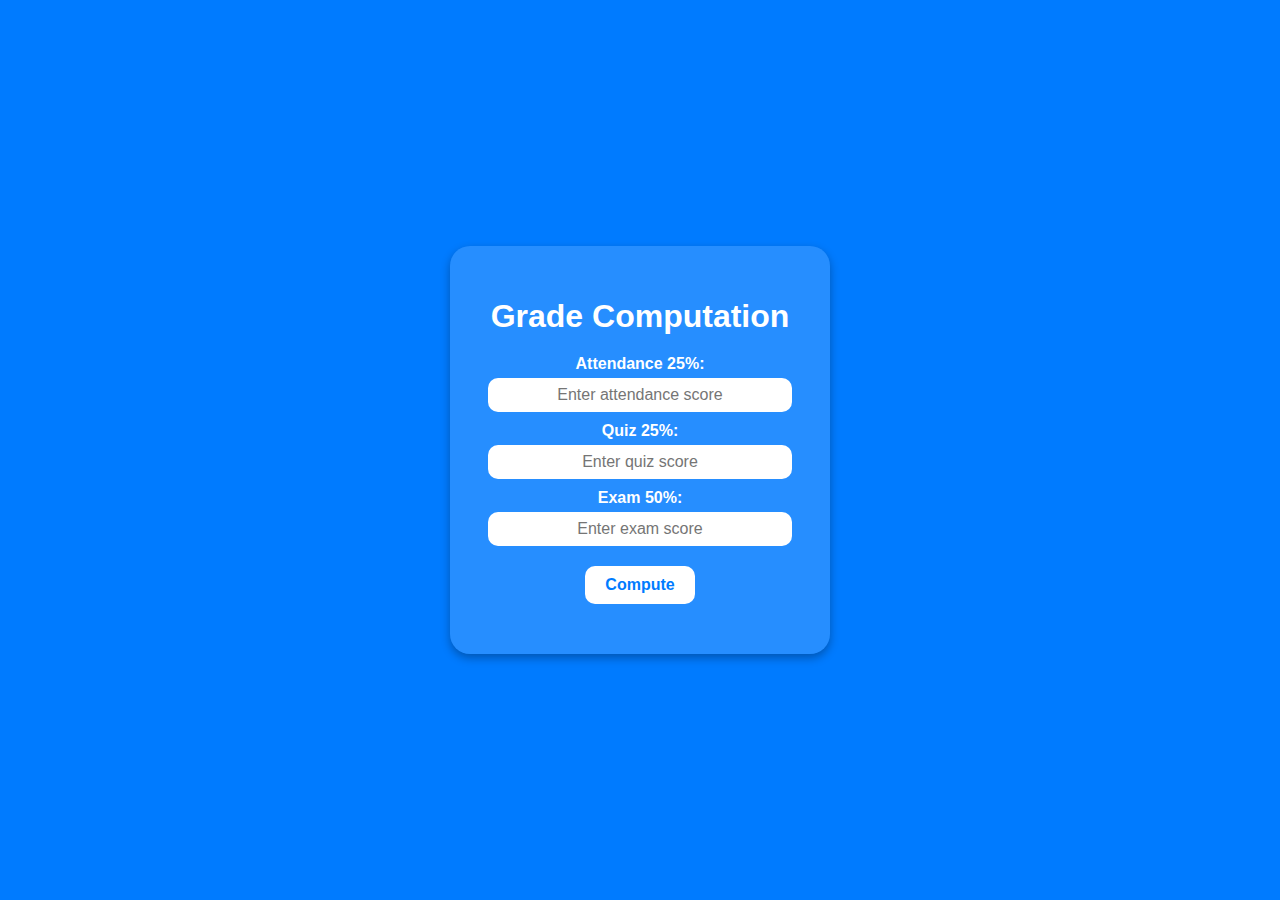
<file: index.html>
<!DOCTYPE html>
<html lang="en">
<head>
  <meta charset="UTF-8">
  <meta name="viewport" content="width=device-width, initial-scale=1.0">
  <title>Grade Computation</title>
  <link rel="stylesheet" href="style.css">
</head>
<body>
  <div class="container">
    <h1>Grade Computation</h1>

    <label>Attendance 25%:</label>
    <input type="text" id="att" placeholder="Enter attendance score">

    <label>Quiz 25%:</label>
    <input type="text" id="quiz" placeholder="Enter quiz score">

    <label>Exam 50%:</label>
    <input type="text" id="exam" placeholder="Enter exam score">

    <button onclick="compute()">Compute</button>

    <h2 id="result"></h2>
  </div>

  <script>
    function compute() {
      let attendance = parseFloatgetElementById("att").value);
      let quiz = parseFloat(t.getElementById("quiz").value);
      let exam = parseFloat(document.getElementById("exam").value);

      if (isNaN(attendance) || isNaN(quiz) || isNaN(exam)) {
        document.getElementById("result").innerHTML = "Please enter all scores!";
        return;
      }

      let finalGrade = (attendance * 0.25) + (quiz * 0.25) + (exam * 0.5);
      let remark = finalGrade >= 75 ? "Passed ✅" : "Failed ❌";

    .getElementById("result").innerHTML =
        "Final Grade: " + finalGrade.toFixed(2) + " — " + remark;
    }
  </script>
</body>
</html>
</file>
<file: style.css>
body {
  background-color: #007bff; /* blue background */
  font-family: Arial, sans-serif;
  display: flex;
  justify-content: center;
  align-items: center;
  height: 100vh;
  margin: 0;
  color: white;
}

.container {
  background-color: rgba(255, 255, 255, 0.15);
  padding: 30px;
  border-radius: 20px;
  text-align: center;
  width: 320px;
  box-shadow: 0 4px 10px rgba(0, 0, 0, 0.3);
}

h1 {
  margin-bottom: 20px;
}

label {
  display: block;
  margin-top: 10px;
  font-weight: bold;
}

input {
  width: 90%;
  padding: 8px;
  margin-top: 5px;
  border: none;
  border-radius: 10px;
  outline: none;
  text-align: center;
  font-size: 16px;
}

button {
  margin-top: 20px;
  padding: 10px 20px;
  border: none;
  background-color: #ffffff;
  color: #007bff;
  border-radius: 10px;
  cursor: pointer;
  font-size: 16px;
  font-weight: bold;
  transition: 0.3s;
}

button:hover {
  background-color: #e0e0e0;
}

#result {
  margin-top: 20px;
  font-size: 18px;
  font-weight: bold;
}
</file>
